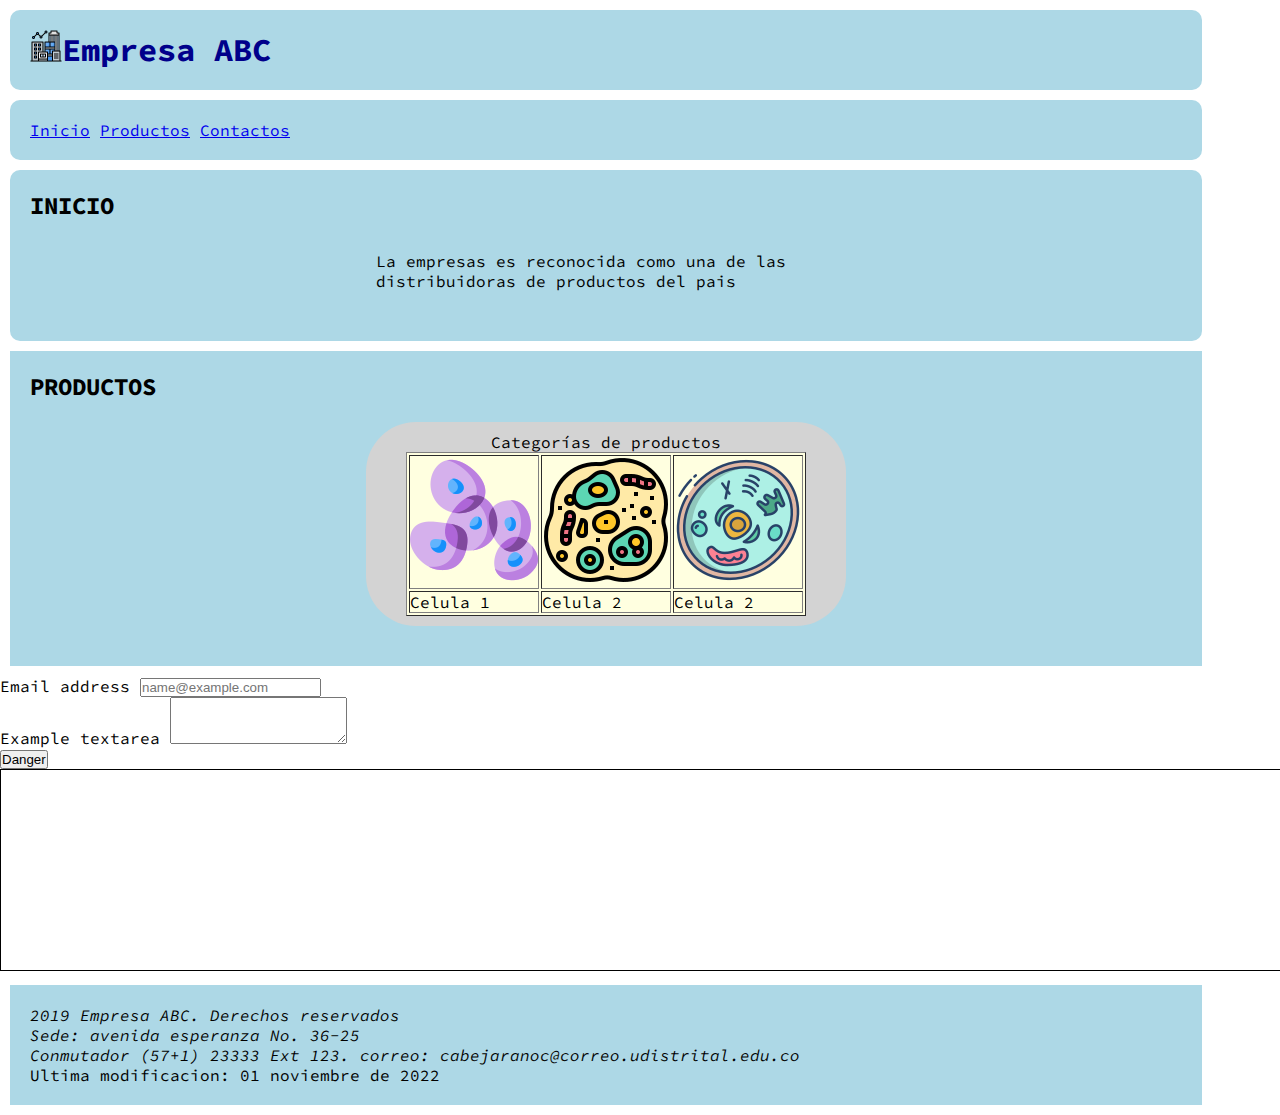
<file: index.html>
<!DOCTYPE html>
<html lang="es">
<head>
	<!--Icono de la pestaña del proyecto-->
	<link rel="icon" href="icon/icono.png" type="image/png" />
	<meta charset="utf-8">
	<!-- descripciòn del cotenido de la pàgina -->
	<meta name="description" content="Empresa ABC">
	<link rel="stylesheet" href="css/estilo.css">
	<link href="https://cdn.jsdelivr.net/npm/bootstrap@5.2.2/dist/css/bootstrap.min.css" rel="stylesheet" integrity="sha384-Zenh87qX5JnK2Jl0vWa8Ck2rdkQ2Bzep5IDxbcnCeuOxjzrPF/et3URy9Bv1WTRi" crossorigin="anonymous">
	<title>Empresa ABC</title>
</head>
	<body>
		<header style="background-color:lightblue; border-radius: 10px;">
			<img style="float: left;" src="icon/empresa 1.png" alt="imagenEmpresa">
			<h1 align="left" style="color:darkblue;">Empresa ABC</h1>
		</header>
		<nav style="background-color:lightblue; border-radius: 10px;">
			<a href="#INICIO">Inicio</a>
			<a href="#PRODUCTOS">Productos</a>
			<a href="#Autor">Contactos</a>
		</nav>
		<section style="background-color: lightblue; border-radius: 10px;">
			<a id="INICIO"><h2>INICIO</h2></a>
			<article class="centering"><p>La empresas es reconocida como una de las distribuidoras de 
				productos del pais</p></article>
		</section>
		<section style="background-color:lightblue;">	
			<a id="PRODUCTOS"><h2>PRODUCTOS</h2></a>
			<article class="centering" style="background-color: lightgray; border-radius: 50px;">
				<table border="1"  style="background-color: lightyellow;margin: 0 auto;">
					<caption>Categorías de productos</caption>
					<tbody>
						<tr>
							<td><img src="icon/celulas.png" ></td>
							<td><img src="icon/celula1.png" ></td>
							<td><img src="icon/celula2.png" ></td>
						</tr>
						<tr>
							<td>Celula 1</td>
							<td>Celula 2</td>
							<td>Celula 2</td>
						</tr>
					</tbody>
				</table>
			</article>
		</section>
		<aside class="container m-5 p-5">
			<div class="mb-3">
				<label for="exampleFormControlInput1" class="form-label">Email address</label>
				<input type="email" class="form-control" id="exampleFormControlInput1" placeholder="name@example.com">
			  </div>
			  <div class="mb-3">
				<label for="exampleFormControlTextarea1" class="form-label">Example textarea</label>
				<textarea class="form-control" id="exampleFormControlTextarea1" rows="3"></textarea>
			  </div>
			  <button type="button" class="btn btn-primary">Danger</button>
		</aside>
		<div class="container">
			<iframe id="inlineFrameExample"
				title="Inline Frame Example"
				width="300"
				height="200"
				src="https://www.openstreetmap.org/export/embed.html?bbox=-0.004017949104309083%2C51.47612752641776%2C0.00030577182769775396%2C51.478569861898606&layer=mapnik">
			</iframe>
		</div>
		<footer>
			<address>
				<a id="Autor">2019 Empresa ABC. Derechos reservados <br></a>
				Sede: avenida esperanza No. 36-25<br>
				Conmutador (57+1) 23333 Ext 123.
				correo: cabejaranoc@correo.udistrital.edu.co
			</address>
			<p>Ultima modificacion: 01 noviembre de 2022</p>
		</footer>
		<script src="https://cdn.jsdelivr.net/npm/@popperjs/core@2.11.6/dist/umd/popper.min.js" integrity="sha384-oBqDVmMz9ATKxIep9tiCxS/Z9fNfEXiDAYTujMAeBAsjFuCZSmKbSSUnQlmh/jp3" crossorigin="anonymous"></script>
<script src="https://cdn.jsdelivr.net/npm/bootstrap@5.2.2/dist/js/bootstrap.min.js" integrity="sha384-IDwe1+LCz02ROU9k972gdyvl+AESN10+x7tBKgc9I5HFtuNz0wWnPclzo6p9vxnk" crossorigin="anonymous"></script>
		<script src="https://cdn.jsdelivr.net/npm/bootstrap@5.2.2/dist/js/bootstrap.bundle.min.js" integrity="sha384-OERcA2EqjJCMA+/3y+gxIOqMEjwtxJY7qPCqsdltbNJuaOe923+mo//f6V8Qbsw3" crossorigin="anonymous"></script>
	</body>
</html>
</file>
<file: css/estilo.css>
@import url('https://fonts.googleapis.com/css2?family=Shalimar&display=swap');
@import url('https://fonts.googleapis.com/css2?family=Source+Code+Pro:ital,wght@1,900&display=swap');
*{
    margin: 0;
   padding: 0;

}
body{
    font-family: 'Source Code Pro', monospace;
    background-color: linear-gradient(white, darkGray);
}

.centering{
  display: block;
  margin-left: auto;
  margin-right: auto;
  width: 40%;
}

header, nav,section,footer{
    background-color: lightblue;
    border-style:1;
    margin: 10px;
    width: 90%;
    padding: 20px;
    display: block;
    border-radius:"22px";
    -webkit-border-radius:"22px"
}

footer:hover{
    background-color: brown;
    cursor: move;
}

article{
    background-color: lightblue;
    border-style: 1;
    margin: 20px;
    width: 90%;
    padding: 10px;
    width: 30%;
}

iframe {
    border: 1px solid black;
    width: 100%;
}
</file>
